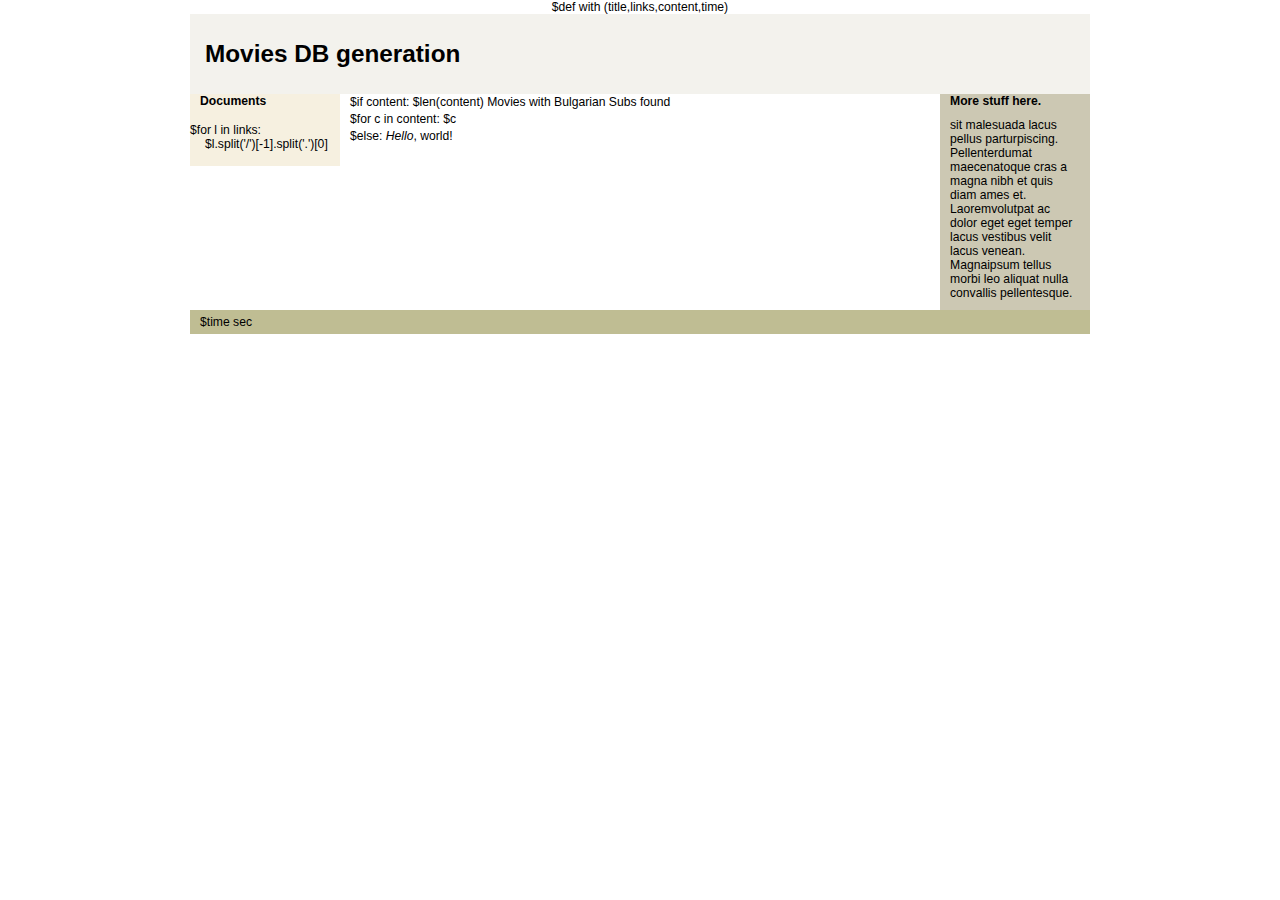
<file: templates/index.html>
$def with (title,links,content,time)
<!DOCTYPE HTML PUBLIC "-//W3C//DTD HTML 4.01//EN" "http://www.w3.org/TR/html4/strict.dtd">
<html>
<head>
<title>$title</title>
<meta http-equiv="content-type" content="text/html; charset=iso-8859-1">
<link rel="stylesheet" type="text/css" href="/static/styles.css" />
</head>
<body>
<div id="container">
<div id="header"><h1><a href="/">Movies DB generation</a></h1></div>
  <div id="wrapper">
    <div id="content">
      <p>
	$if content:
		$len(content) Movies with Bulgarian Subs found <br>
		$for c in content:
			$c <br>
	$else:
		<em>Hello</em>, world!
	  </p>
    </div>
  </div>
  <div id="navigation">
    <p><strong>Documents</strong></p>
    <ul>
	$for l in links:	
		<li><a href="/show/$l.split('/')[-1]">$l.split('/')[-1].split('.')[0]</a></li>
   
    </ul>
  </div>
  <div id="extra">
    <p><strong>More stuff here.</strong></p>
    <p>sit malesuada lacus pellus parturpiscing. Pellenterdumat maecenatoque cras a magna nibh et quis diam ames et. Laoremvolutpat ac dolor eget eget temper lacus vestibus velit lacus venean. Magnaipsum tellus morbi leo aliquat nulla convallis pellentesque.</p>
  </div>
  <div id="footer">
    <p>$time sec</p>
  </div>
</div>
</body>
</html>
</file>
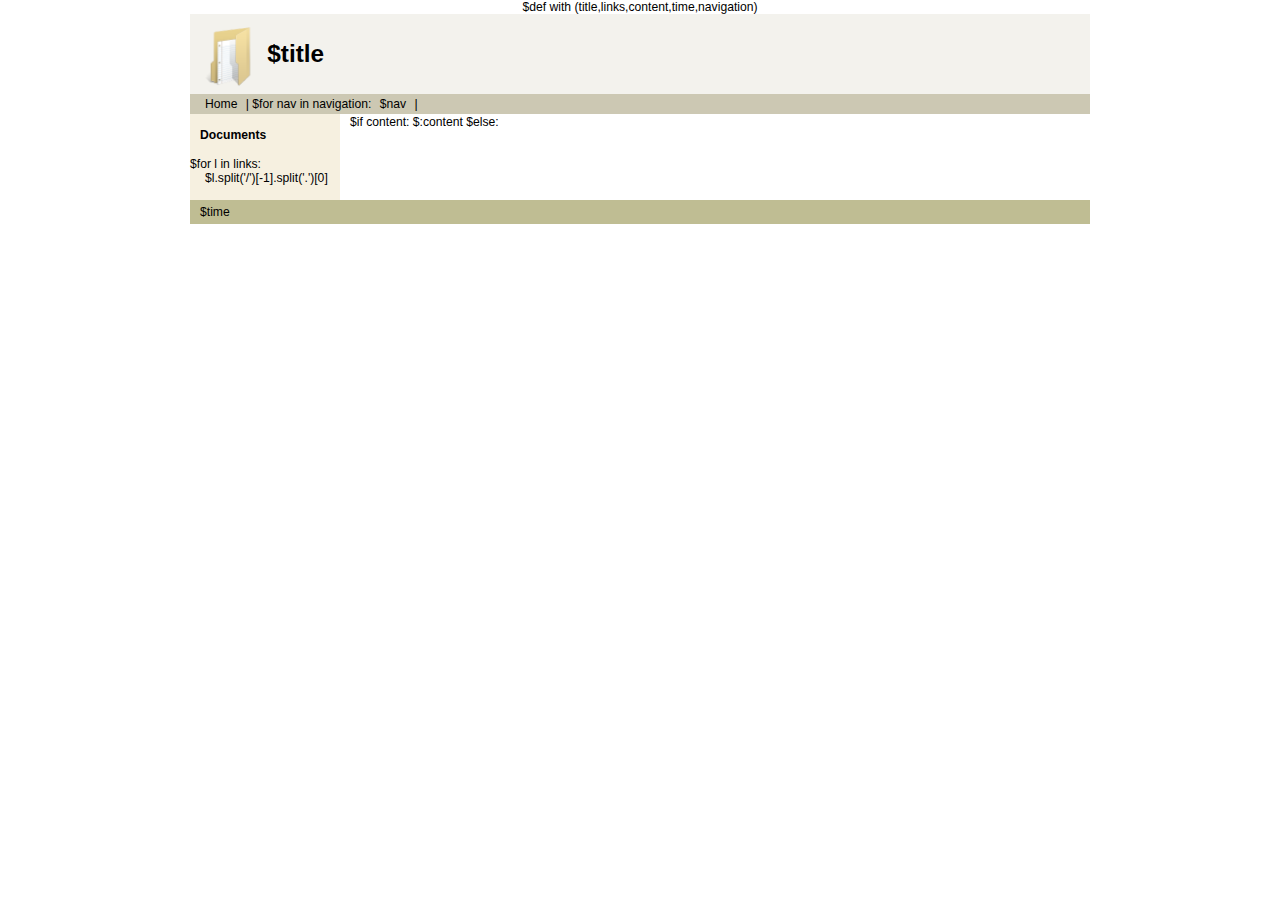
<file: templates/show.html>
$def with (title,links,content,time,navigation)
<!doctype html>
<html>
<head>
<title>$title</title>
<meta http-equiv="content-type" content="text/html; charset=iso-8859-1">
<link rel="stylesheet" type="text/css" href="/static/styles.css" />
</head>
<body>
<div id="container">
<div id="header"><h1><img src="/static/images/My%20Documents.png" style="vertical-align:middle" width="7%"><a href="/">$title</a></h1></div>
<div id="hnav">
<a href="/">Home</a> |
$for nav in navigation:
	<a href="/$nav/">$nav</a> | 
 
</div>
  <div id="wrapper">
    <div id="content">
      <p>
	$if content:
		$:content
	$else:
		
	  </p>
    </div>
  </div>
  <div id="navigation">
	<br>
    <p><strong>Documents</strong></p>
    <ul>
	$for l in links:	
		<li><a href="/show/$l">$l.split('/')[-1].split('.')[0]</a></li>
   
    </ul>
  </div>

  <div id="footer">
    <p>$time</p>
  </div>
</div>
</body>
</html>
</file>
<file: static/styles.css>
html,body{margin:0;padding:0}
.hover_img a { position:relative; }
.hover_img a span { position:absolute; display:none; z-index:99; left: -250px; top: -150px;}
.hover_img a:hover span { display:block; }
body{font: 76% arial,sans-serif;text-align:center}
p{margin:0 10px 10px}
a{padding:5px; text-decoration:none; color:#000000;}
.mo tr:hover td{background:#F3F2ED}
div#header{background-color:#F3F2ED;}
div#header h1{height:80px;line-height:80px;margin:0;padding-left:10px;}
div#hnav{background-color:#CCC8B3;line-height:20px;margin:0;padding-left:10px;}
div#container{text-align:left}
div#content p{line-height:1.4;}
div#content a{text-decoration:underline}
div#content h2{padding-left:12px;}

div#navigation{background:#F6F0E0;}
div#navigation ul{margin:15px 0; padding:0; list-style-type:none;}
div#navigation li{padding-left:10px;margin-bottom:5px;}
div#extra{background:#CCC8B3;}
div#footer{background:#BFBD93;}
div#footer p{margin:0;padding:5px 10px}
div#container{width:900px;margin:0 auto}
div#wrapper{float:left;width:100%}
div#content{margin: 0 150px}
div#navigation{float:left;width:150px;margin-left:-900px}
div#extra{float:left;width:150px;margin-left:-150px}
div#footer{clear:left;width:100%}
</file>
